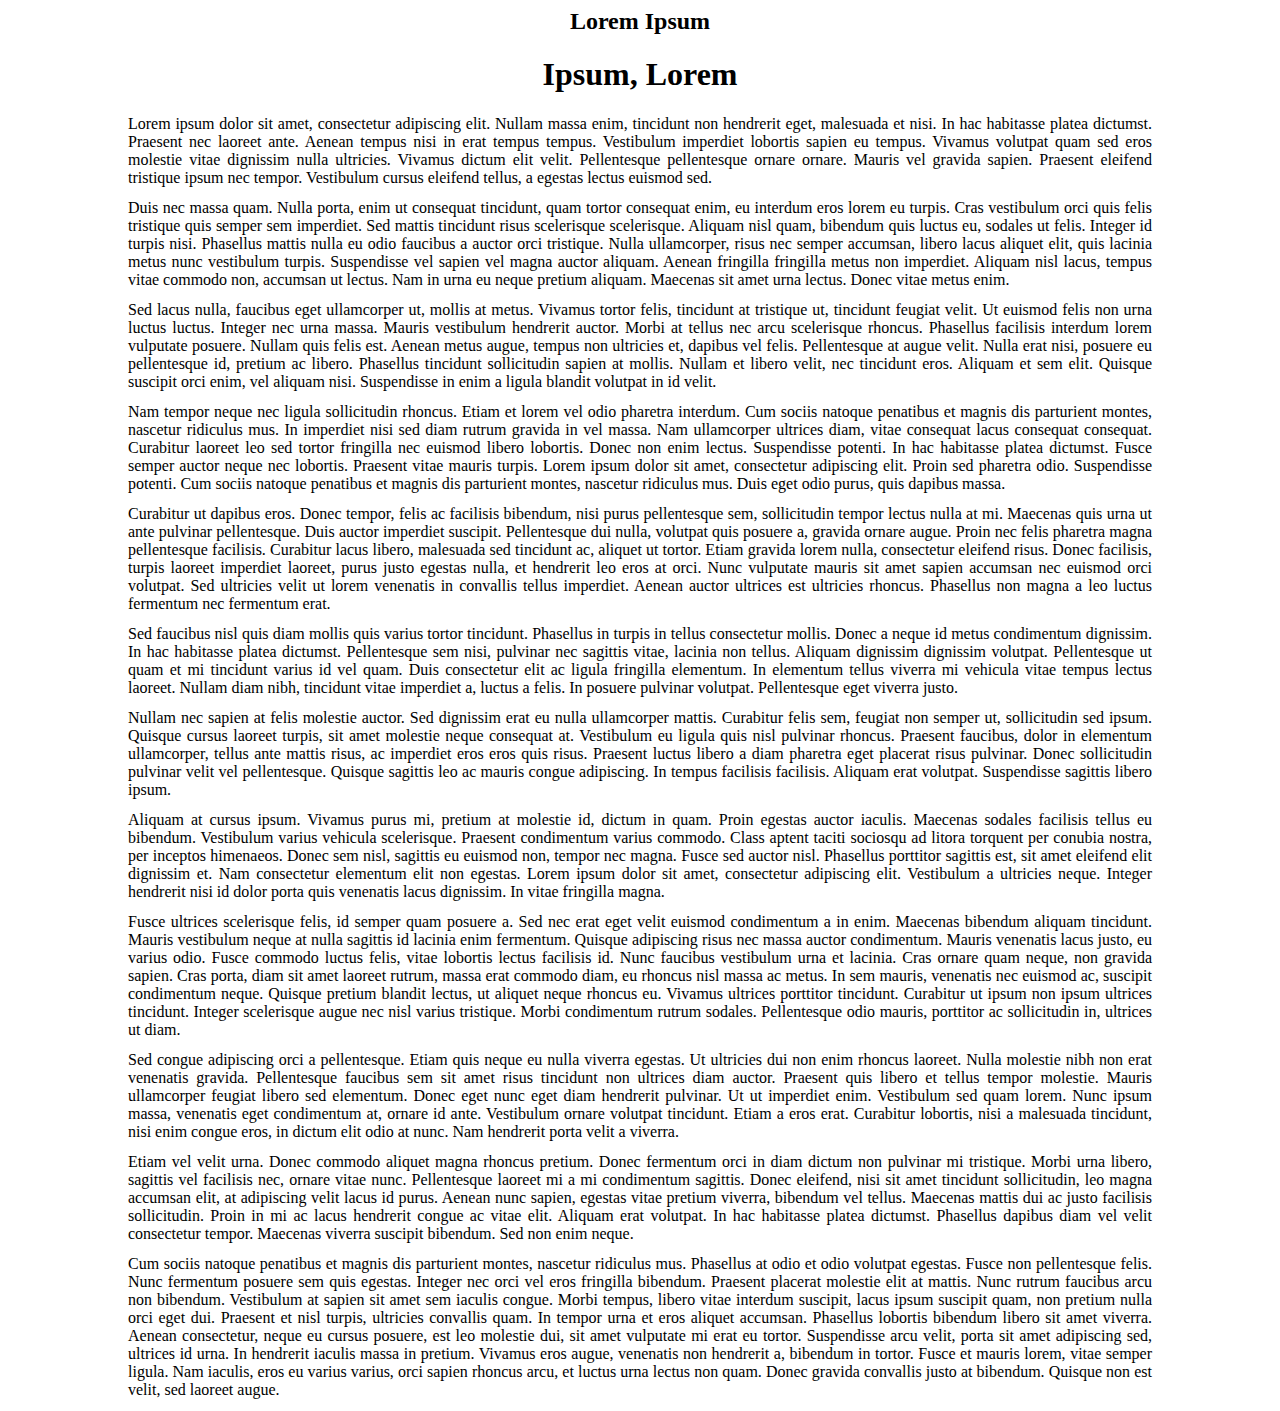
<file: static/akamai-sureroute-test-object.htm>
<!DOCTYPE html PUBLIC "-//W3C//DTD HTML 4.01 Transitional//EN">
<html>
<head>

  <meta http-equiv="Content-Type" content="text/html; charset=ISO-8859-1">
  <title>Neque porro quisquam est qui dolorem ipsum quia dolor sit amet, consectetur, adipisci velit</title>
  <style type="text/css">
/*<![CDATA[ XML blockout */
<!--
p { margin-top: .75em;
text-align: justify;
margin-bottom: .75em;
}
h1,h2,h3 {
text-align: center; /* all headings centered */
clear: both;
}
div.centered {text-align:center;} /*work around for IE centering with CSS problem part 1 */
div.centered table {margin-left:auto; margin-right:auto; text-align:left;} /* work around for IE problem part 2 */
body{margin-left: 10%;
margin-right: 10%;
}
hr.large {width: 65%; margin-top: 2em; margin-bottom: 2em;}
hr.small {width: 45%; margin-top: 2em; margin-bottom: 2em;}
.pagenum { /* uncomment the next line for invisible page numbers */
/* visibility: hidden; */
position: absolute;
left: 92%;
font-size: smaller;
text-align: right;
} /* page numbers */
.sidenote {width: 20%; padding-bottom: .5em; padding-top: .5em;
padding-left: .5em; padding-right: .5em; margin-left: 1em;
float: right; clear: right; margin-top: 1em;
font-size: smaller; color: black; background: #eeeeee; border: solid 1px;}
.n {text-indent:0%;}
.bl {border-left: solid 2px;}
.ispace {margin-top: 2em;}
.center {text-align: center;}
.smcap {font-variant: small-caps;}
.caption {font-weight: bold;}
.figcenter {margin: auto; text-align: center;}
.footnote {margin-left: 10%; margin-right: 10%; font-size: 0.9em;}
.fnanchor {vertical-align: super; font-size: .8em; text-decoration: none;}
.gap {margin-top: 4em;}
.smallgap {margin-top: 2em;}
.poem {margin-left:10%; margin-right:10%; text-align: left;}
.poem br {display: none;}
.poem .stanza {margin: 1em 0em 1em 0em;}
.poem span.i4 {display: block; margin-left: 4em; padding-left: 3em; text-indent: -3em;}
// -->
/* XML end ]]>*/
  </style>
</head>


<body>

<h2>Lorem Ipsum</h2>

<h1>Ipsum, Lorem</h1>

<div id="lipsum">
<p>
Lorem ipsum dolor sit amet, consectetur adipiscing elit. Nullam massa enim, tincidunt non hendrerit eget, malesuada et nisi. In hac habitasse platea dictumst. Praesent nec laoreet ante. Aenean tempus nisi in erat tempus tempus. Vestibulum imperdiet lobortis sapien eu tempus. Vivamus volutpat quam sed eros molestie vitae dignissim nulla ultricies. Vivamus dictum elit velit. Pellentesque pellentesque ornare ornare. Mauris vel gravida sapien. Praesent eleifend tristique ipsum nec tempor. Vestibulum cursus eleifend tellus, a egestas lectus euismod sed.
</p>
<p>
Duis nec massa quam. Nulla porta, enim ut consequat tincidunt, quam tortor consequat enim, eu interdum eros lorem eu turpis. Cras vestibulum orci quis felis tristique quis semper sem imperdiet. Sed mattis tincidunt risus scelerisque scelerisque. Aliquam nisl quam, bibendum quis luctus eu, sodales ut felis. Integer id turpis nisi. Phasellus mattis nulla eu odio faucibus a auctor orci tristique. Nulla ullamcorper, risus nec semper accumsan, libero lacus aliquet elit, quis lacinia metus nunc vestibulum turpis. Suspendisse vel sapien vel magna auctor aliquam. Aenean fringilla fringilla metus non imperdiet. Aliquam nisl lacus, tempus vitae commodo non, accumsan ut lectus. Nam in urna eu neque pretium aliquam. Maecenas sit amet urna lectus. Donec vitae metus enim.
</p>
<p>
Sed lacus nulla, faucibus eget ullamcorper ut, mollis at metus. Vivamus tortor felis, tincidunt at tristique ut, tincidunt feugiat velit. Ut euismod felis non urna luctus luctus. Integer nec urna massa. Mauris vestibulum hendrerit auctor. Morbi at tellus nec arcu scelerisque rhoncus. Phasellus facilisis interdum lorem vulputate posuere. Nullam quis felis est. Aenean metus augue, tempus non ultricies et, dapibus vel felis. Pellentesque at augue velit. Nulla erat nisi, posuere eu pellentesque id, pretium ac libero. Phasellus tincidunt sollicitudin sapien at mollis. Nullam et libero velit, nec tincidunt eros. Aliquam et sem elit. Quisque suscipit orci enim, vel aliquam nisi. Suspendisse in enim a ligula blandit volutpat in id velit.
</p>
<p>
Nam tempor neque nec ligula sollicitudin rhoncus. Etiam et lorem vel odio pharetra interdum. Cum sociis natoque penatibus et magnis dis parturient montes, nascetur ridiculus mus. In imperdiet nisi sed diam rutrum gravida in vel massa. Nam ullamcorper ultrices diam, vitae consequat lacus consequat consequat. Curabitur laoreet leo sed tortor fringilla nec euismod libero lobortis. Donec non enim lectus. Suspendisse potenti. In hac habitasse platea dictumst. Fusce semper auctor neque nec lobortis. Praesent vitae mauris turpis. Lorem ipsum dolor sit amet, consectetur adipiscing elit. Proin sed pharetra odio. Suspendisse potenti. Cum sociis natoque penatibus et magnis dis parturient montes, nascetur ridiculus mus. Duis eget odio purus, quis dapibus massa.
</p>
<p>
Curabitur ut dapibus eros. Donec tempor, felis ac facilisis bibendum, nisi purus pellentesque sem, sollicitudin tempor lectus nulla at mi. Maecenas quis urna ut ante pulvinar pellentesque. Duis auctor imperdiet suscipit. Pellentesque dui nulla, volutpat quis posuere a, gravida ornare augue. Proin nec felis pharetra magna pellentesque facilisis. Curabitur lacus libero, malesuada sed tincidunt ac, aliquet ut tortor. Etiam gravida lorem nulla, consectetur eleifend risus. Donec facilisis, turpis laoreet imperdiet laoreet, purus justo egestas nulla, et hendrerit leo eros at orci. Nunc vulputate mauris sit amet sapien accumsan nec euismod orci volutpat. Sed ultricies velit ut lorem venenatis in convallis tellus imperdiet. Aenean auctor ultrices est ultricies rhoncus. Phasellus non magna a leo luctus fermentum nec fermentum erat.
</p>
<p>

Sed faucibus nisl quis diam mollis quis varius tortor tincidunt. Phasellus in turpis in tellus consectetur mollis. Donec a neque id metus condimentum dignissim. In hac habitasse platea dictumst. Pellentesque sem nisi, pulvinar nec sagittis vitae, lacinia non tellus. Aliquam dignissim dignissim volutpat. Pellentesque ut quam et mi tincidunt varius id vel quam. Duis consectetur elit ac ligula fringilla elementum. In elementum tellus viverra mi vehicula vitae tempus lectus laoreet. Nullam diam nibh, tincidunt vitae imperdiet a, luctus a felis. In posuere pulvinar volutpat. Pellentesque eget viverra justo.
</p>
<p>
Nullam nec sapien at felis molestie auctor. Sed dignissim erat eu nulla ullamcorper mattis. Curabitur felis sem, feugiat non semper ut, sollicitudin sed ipsum. Quisque cursus laoreet turpis, sit amet molestie neque consequat at. Vestibulum eu ligula quis nisl pulvinar rhoncus. Praesent faucibus, dolor in elementum ullamcorper, tellus ante mattis risus, ac imperdiet eros eros quis risus. Praesent luctus libero a diam pharetra eget placerat risus pulvinar. Donec sollicitudin pulvinar velit vel pellentesque. Quisque sagittis leo ac mauris congue adipiscing. In tempus facilisis facilisis. Aliquam erat volutpat. Suspendisse sagittis libero ipsum.
</p>
<p>
Aliquam at cursus ipsum. Vivamus purus mi, pretium at molestie id, dictum in quam. Proin egestas auctor iaculis. Maecenas sodales facilisis tellus eu bibendum. Vestibulum varius vehicula scelerisque. Praesent condimentum varius commodo. Class aptent taciti sociosqu ad litora torquent per conubia nostra, per inceptos himenaeos. Donec sem nisl, sagittis eu euismod non, tempor nec magna. Fusce sed auctor nisl. Phasellus porttitor sagittis est, sit amet eleifend elit dignissim et. Nam consectetur elementum elit non egestas. Lorem ipsum dolor sit amet, consectetur adipiscing elit. Vestibulum a ultricies neque. Integer hendrerit nisi id dolor porta quis venenatis lacus dignissim. In vitae fringilla magna.
</p>
<p>
Fusce ultrices scelerisque felis, id semper quam posuere a. Sed nec erat eget velit euismod condimentum a in enim. Maecenas bibendum aliquam tincidunt. Mauris vestibulum neque at nulla sagittis id lacinia enim fermentum. Quisque adipiscing risus nec massa auctor condimentum. Mauris venenatis lacus justo, eu varius odio. Fusce commodo luctus felis, vitae lobortis lectus facilisis id. Nunc faucibus vestibulum urna et lacinia. Cras ornare quam neque, non gravida sapien. Cras porta, diam sit amet laoreet rutrum, massa erat commodo diam, eu rhoncus nisl massa ac metus. In sem mauris, venenatis nec euismod ac, suscipit condimentum neque. Quisque pretium blandit lectus, ut aliquet neque rhoncus eu. Vivamus ultrices porttitor tincidunt. Curabitur ut ipsum non ipsum ultrices tincidunt. Integer scelerisque augue nec nisl varius tristique. Morbi condimentum rutrum sodales. Pellentesque odio mauris, porttitor ac sollicitudin in, ultrices ut diam.
</p>
<p>
Sed congue adipiscing orci a pellentesque. Etiam quis neque eu nulla viverra egestas. Ut ultricies dui non enim rhoncus laoreet. Nulla molestie nibh non erat venenatis gravida. Pellentesque faucibus sem sit amet risus tincidunt non ultrices diam auctor. Praesent quis libero et tellus tempor molestie. Mauris ullamcorper feugiat libero sed elementum. Donec eget nunc eget diam hendrerit pulvinar. Ut ut imperdiet enim. Vestibulum sed quam lorem. Nunc ipsum massa, venenatis eget condimentum at, ornare id ante. Vestibulum ornare volutpat tincidunt. Etiam a eros erat. Curabitur lobortis, nisi a malesuada tincidunt, nisi enim congue eros, in dictum elit odio at nunc. Nam hendrerit porta velit a viverra.
</p>
<p>
Etiam vel velit urna. Donec commodo aliquet magna rhoncus pretium. Donec fermentum orci in diam dictum non pulvinar mi tristique. Morbi urna libero, sagittis vel facilisis nec, ornare vitae nunc. Pellentesque laoreet mi a mi condimentum sagittis. Donec eleifend, nisi sit amet tincidunt sollicitudin, leo magna accumsan elit, at adipiscing velit lacus id purus. Aenean nunc sapien, egestas vitae pretium viverra, bibendum vel tellus. Maecenas mattis dui ac justo facilisis sollicitudin. Proin in mi ac lacus hendrerit congue ac vitae elit. Aliquam erat volutpat. In hac habitasse platea dictumst. Phasellus dapibus diam vel velit consectetur tempor. Maecenas viverra suscipit bibendum. Sed non enim neque.
</p>

<p>
Cum sociis natoque penatibus et magnis dis parturient montes, nascetur ridiculus mus. Phasellus at odio et odio volutpat egestas. Fusce non pellentesque felis. Nunc fermentum posuere sem quis egestas. Integer nec orci vel eros fringilla bibendum. Praesent placerat molestie elit at mattis. Nunc rutrum faucibus arcu non bibendum. Vestibulum at sapien sit amet sem iaculis congue. Morbi tempus, libero vitae interdum suscipit, lacus ipsum suscipit quam, non pretium nulla orci eget dui. Praesent et nisl turpis, ultricies convallis quam. In tempor urna et eros aliquet accumsan. Phasellus lobortis bibendum libero sit amet viverra. Aenean consectetur, neque eu cursus posuere, est leo molestie dui, sit amet vulputate mi erat eu tortor. Suspendisse arcu velit, porta sit amet adipiscing sed, ultrices id urna. In hendrerit iaculis massa in pretium. Vivamus eros augue, venenatis non hendrerit a, bibendum in tortor. Fusce et mauris lorem, vitae semper ligula. Nam iaculis, eros eu varius varius, orci sapien rhoncus arcu, et luctus urna lectus non quam. Donec gravida convallis justo at bibendum. Quisque non est velit, sed laoreet augue.
</p>
</div>

</body>
</html>
</file>
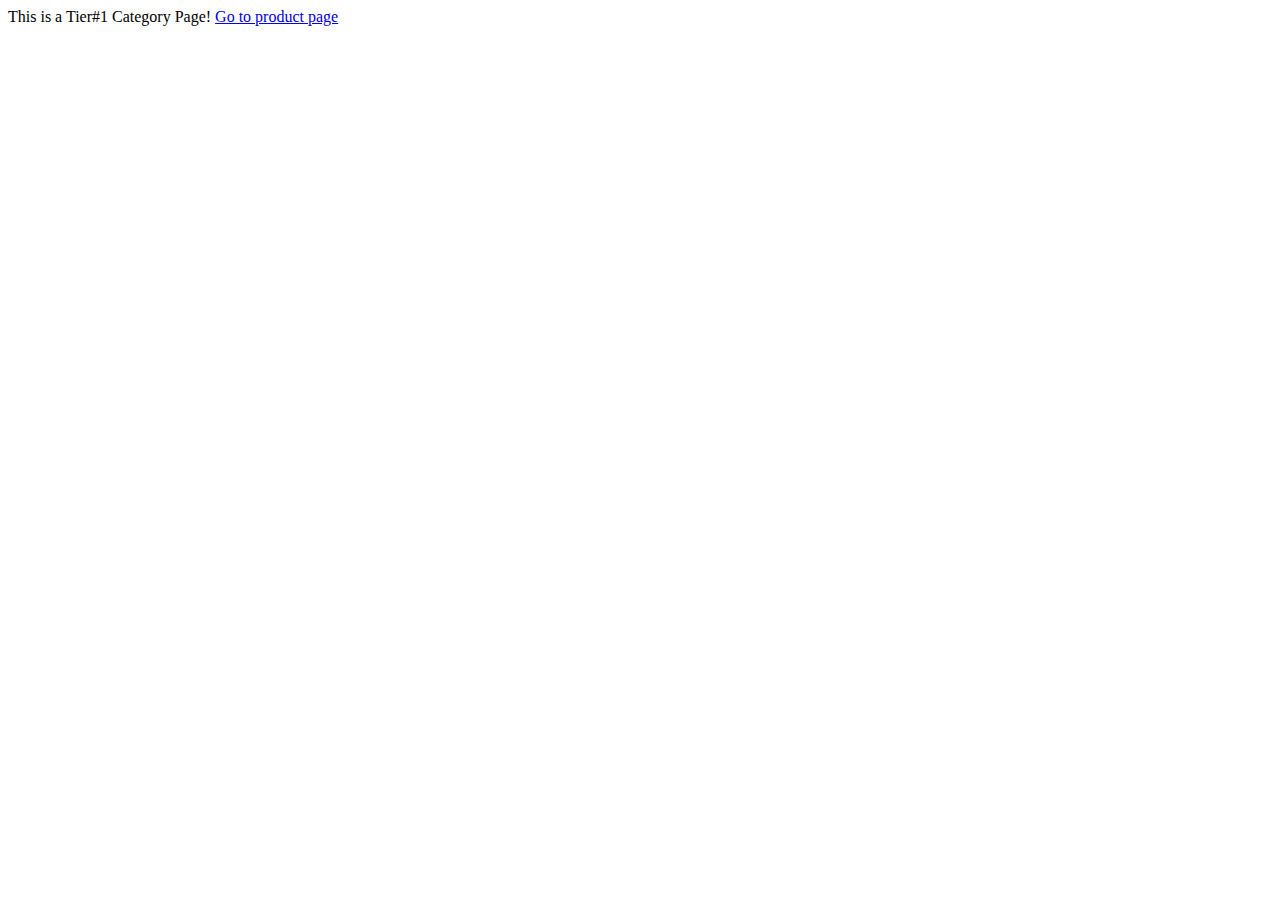
<file: static/category.html>
<!DOCTYPE html>
<html>
  <head>
    <meta charset="UTF-8">
   <meta http-equiv="Cache-Control" content="no-cache, no-store, must-revalidate" />
   <meta http-equiv="Pragma" content="no-cache" />
   <meta http-equiv="Expires" content="0" />
    <title>Active-Active Hackathon!</title>
  </head>
  <body>
    This is a Tier#1 Category Page!
     <a href="http://api-perf1.sephora.com/product/product.html"> Go to product page </a>
  </body>
</html>
</file>
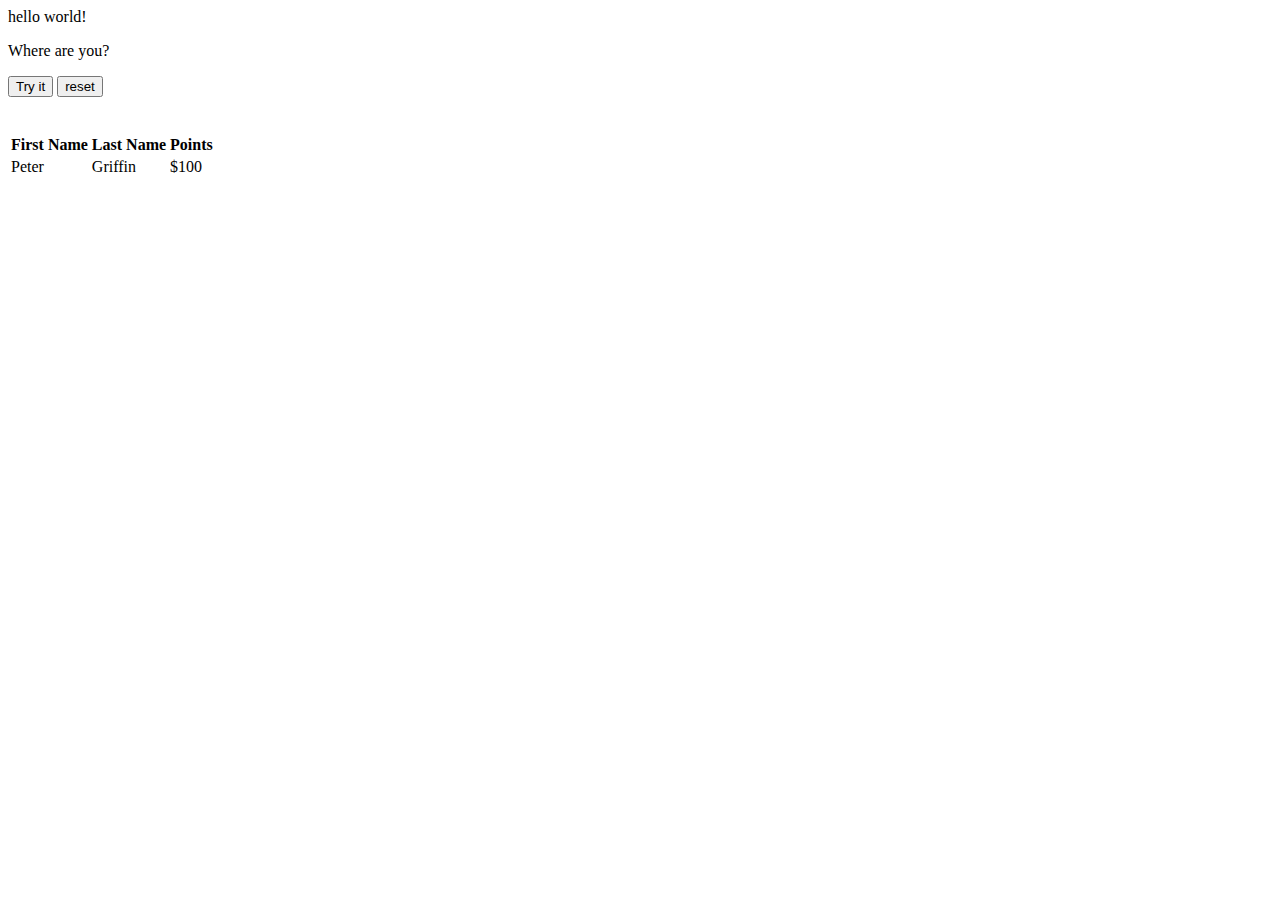
<file: static/home.html>
<!DOCTYPE html>
<html>
  <head>
    <meta charset="UTF-8">
   <meta http-equiv="Cache-Control" content="no-cache, no-store, must-revalidate" />
   <meta http-equiv="Pragma" content="no-cache" />
   <meta http-equiv="Expires" content="0" />
    <title>Active-Active Hackathon!</title>
    <link rel="stylesheet" href="http://api-perf1.sephora.com/css/home.css">
    <script type="text/javascript" src="http://api-perf1.sephora.com/js/home.js"></script>

  </head>
  <body>
    hello world! <p id="demo">Where are you?</p>


    <button type="button" onclick="myFunction()">Try it</button>


    <button type="button" onclick="resetFunction()">reset</button>


<br /> <br /> <br />

<table>
  <tr>
  <th>First Name</th>
  <th>Last Name</th>
  <th>Points</th>
  </tr>
  <tr>
  <td>Peter</td>
  <td>Griffin</td>
  <td>$100</td>
  </tr>

</table>




  </body>
</html>
</file>
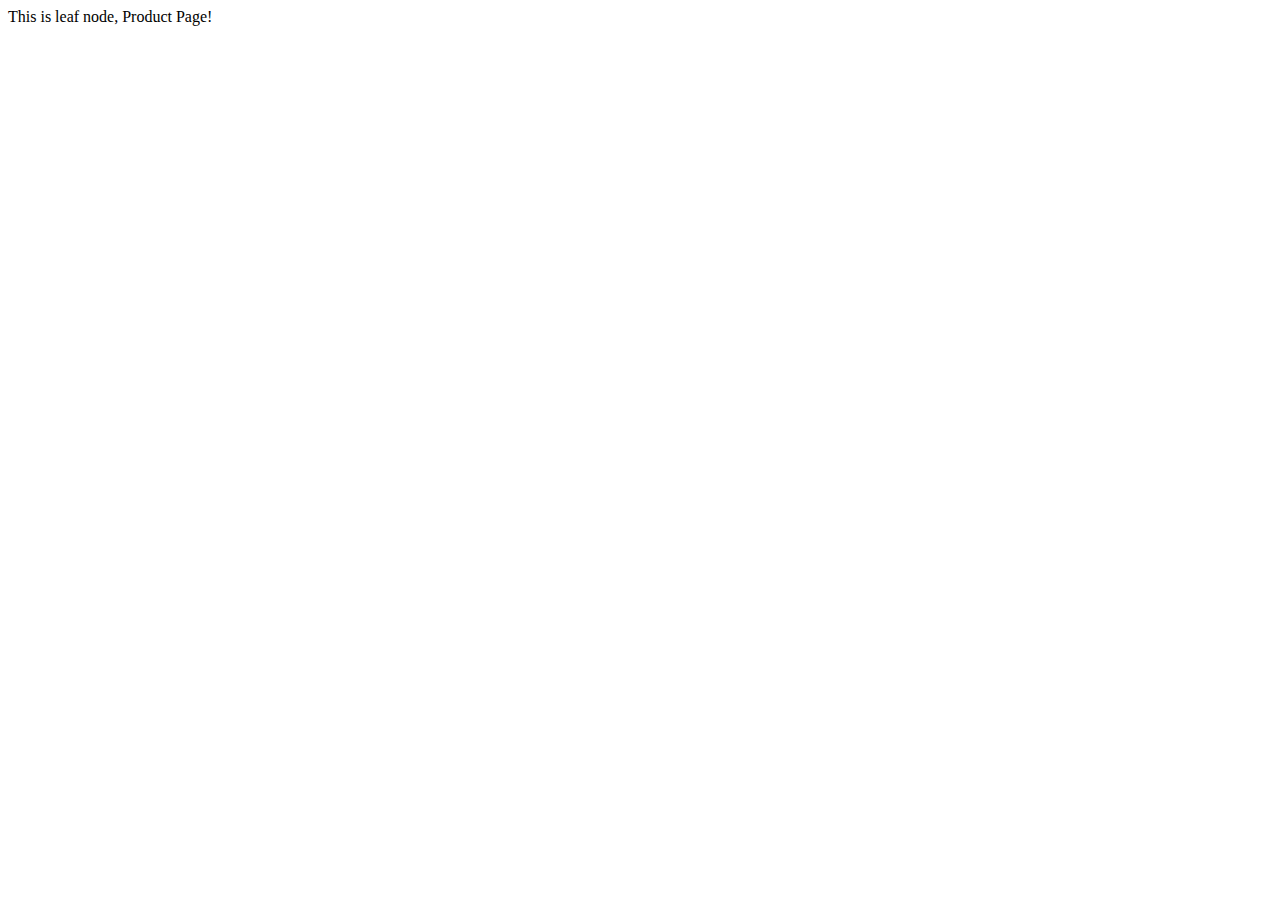
<file: static/product.html>
<!DOCTYPE html>
<html>
  <head>
    <meta charset="UTF-8">
   <meta http-equiv="Cache-Control" content="no-cache, no-store, must-revalidate" />
   <meta http-equiv="Pragma" content="no-cache" />
   <meta http-equiv="Expires" content="0" />
    <title>Active-Active Hackathon!</title>
  </head>
  <body>
    This is leaf node, Product Page!
  </body>
</html>
</file>
